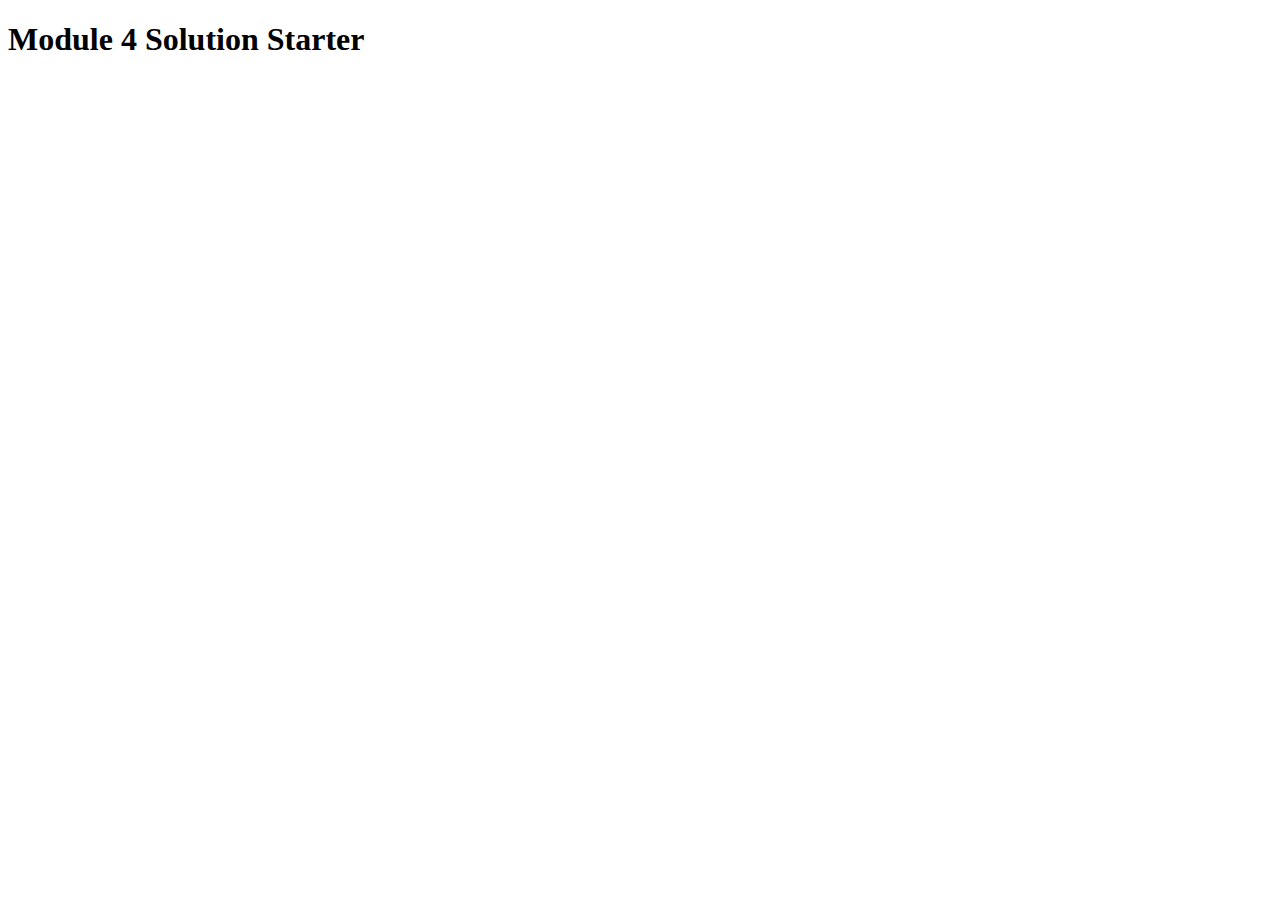
<file: module4-solution/index.html>
<!DOCTYPE html>
<html>
<head>
  <meta charset="utf-8">
  <title>Module 4 Solution Starter</title>
  <script>
    var names = []; // DO NOT REMOVE
  </script>
  <script src="SpeakHello.js"></script>
  <script src="SpeakGoodBye.js"></script>
  <script src="script.js"></script>
</head>
<body>
  <h1>Module 4 Solution Starter</h1>
</body>
</html>
</file>
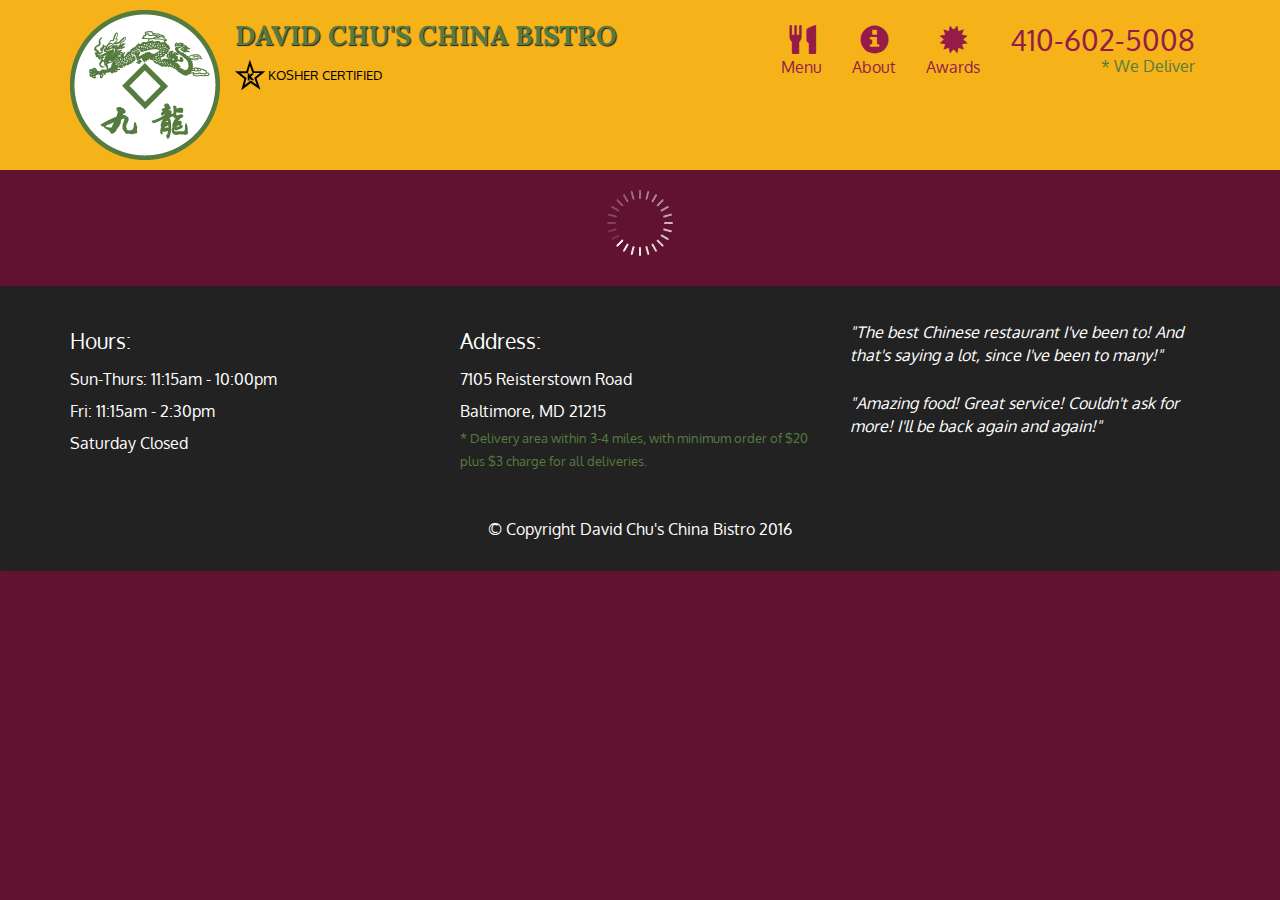
<file: module5-solution/index.html>
<!doctype html>
<html lang="en">
  <head>
    <meta charset="utf-8">
    <meta http-equiv="X-UA-Compatible" content="IE=edge">
    <meta name="viewport" content="width=device-width, initial-scale=1">
    <title>David Chu's China Bistro</title>
    <link rel="stylesheet" href="css/bootstrap.min.css">
    <link rel="stylesheet" href="css/styles.css">
    <link href='https://fonts.googleapis.com/css?family=Oxygen:400,300,700' rel='stylesheet' type='text/css'>
    <link href='https://fonts.googleapis.com/css?family=Lora' rel='stylesheet' type='text/css'>
  </head>
<body>
  <header>
    <nav id="header-nav" class="navbar navbar-default">
      <div class="container">
        <div class="navbar-header">
          <a href="index.html" class="pull-left visible-md visible-lg">
            <div id="logo-img" alt="Logo image"></div>
          </a>

          <div class="navbar-brand">
            <a href="index.html"><h1>David Chu's China Bistro</h1></a>
            <p>
              <img src="images/star-k-logo.png" alt="Kosher certification">
              <span>Kosher Certified</span>
            </p>
          </div>

          <button id="navbarToggle" type="button" class="navbar-toggle collapsed" data-toggle="collapse" data-target="#collapsable-nav" aria-expanded="false">
            <span class="sr-only">Toggle navigation</span>
            <span class="icon-bar"></span>
            <span class="icon-bar"></span>
            <span class="icon-bar"></span>
          </button>
        </div>
        
        <div id="collapsable-nav" class="collapse navbar-collapse">
           <ul id="nav-list" class="nav navbar-nav navbar-right">
            <li id="navHomeButton" class="visible-xs active">
              <a href="index.html">
                <span class="glyphicon glyphicon-home"></span> Home</a>
            </li>
            <li id="navMenuButton">
              <a href="#" onclick="$dc.loadMenuCategories();">
                <span class="glyphicon glyphicon-cutlery"></span><br class="hidden-xs"> Menu</a>
            </li>
            <li>
              <a href="#">
                <span class="glyphicon glyphicon-info-sign"></span><br class="hidden-xs"> About</a>
            </li>
            <li>
              <a href="#">
                <span class="glyphicon glyphicon-certificate"></span><br class="hidden-xs"> Awards</a>
            </li>
            <li id="phone" class="hidden-xs">
              <a href="tel:410-602-5008">
                <span>410-602-5008</span></a><div>* We Deliver</div>
            </li>
          </ul><!-- #nav-list -->
        </div><!-- .collapse .navbar-collapse -->
      </div><!-- .container -->
    </nav><!-- #header-nav -->
  </header>

  <div id="call-btn" class="visible-xs">
    <a class="btn" href="tel:410-602-5008">
    <span class="glyphicon glyphicon-earphone"></span>
    410-602-5008
    </a>
  </div>
  <div id="xs-deliver" class="text-center visible-xs">* We Deliver</div>

  <div id="main-content" class="container"></div>

  <footer class="panel-footer">
    <div class="container">
      <div class="row">
        <section id="hours" class="col-sm-4">
          <span>Hours:</span><br>
          Sun-Thurs: 11:15am - 10:00pm<br>
          Fri: 11:15am - 2:30pm<br>
          Saturday Closed
          <hr class="visible-xs">
        </section>
        <section id="address" class="col-sm-4">
          <span>Address:</span><br>
          7105 Reisterstown Road<br>
          Baltimore, MD 21215
          <p>* Delivery area within 3-4 miles, with minimum order of $20 plus $3 charge for all deliveries.</p>
          <hr class="visible-xs">
        </section>
        <section id="testimonials" class="col-sm-4">
          <p>"The best Chinese restaurant I've been to! And that's saying a lot, since I've been to many!"</p>
          <p>"Amazing food! Great service! Couldn't ask for more! I'll be back again and again!"</p>
        </section>
      </div>
      <div class="text-center">&copy; Copyright David Chu's China Bistro 2016</div>
    </div>
  </footer>

  <!-- jQuery (Bootstrap JS plugins depend on it) -->
  <script src="js/jquery-2.1.4.min.js"></script>
  <script src="js/bootstrap.min.js"></script>
  <script src="js/ajax-utils.js"></script>
  <script src="js/script.js"></script>
</body>
</html>
</file>
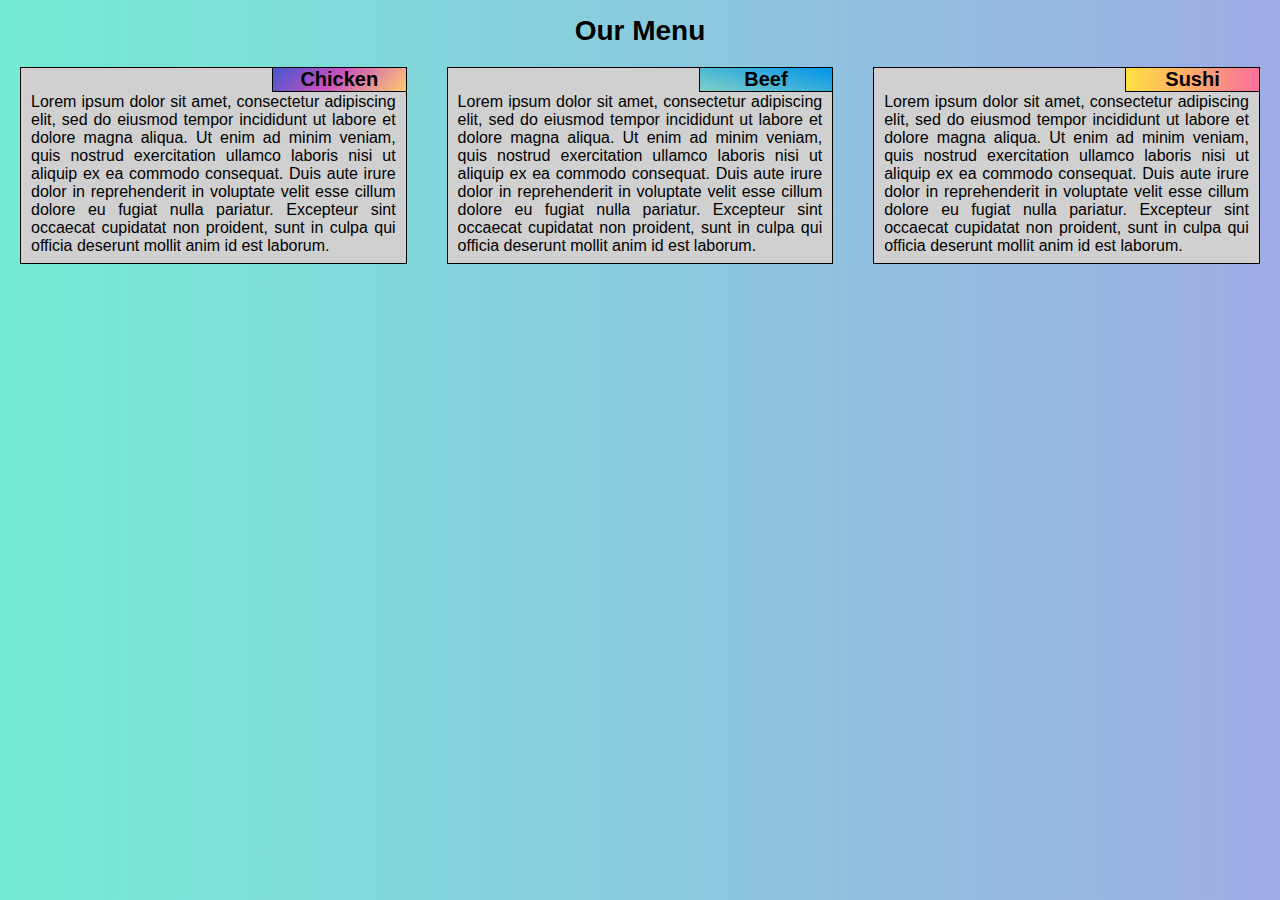
<file: module2/assignment2/index.html>
<!DOCTYPE html>
<html>
<head>
  <meta charset="utf-8">
  <meta name="viewport" content="width=device-width, initial-scale=1">
  <link rel="stylesheet" href="css/stylesheet.css">
  <title>Assignment Solution for Module 2</title>
</head>
<body>
  <h1>Our Menu</h1>
  <div class="row">
    <div class="col-lg-4 col-md-6 col-sm-12">
      <div class="item">
        <h2 class="title chicken">Chicken</h2>
         <p class="description">
             Lorem ipsum dolor sit amet, consectetur adipiscing elit, sed do eiusmod tempor incididunt 
	     ut labore et dolore magna aliqua. Ut enim ad minim veniam, quis nostrud exercitation ullamco 
	     laboris nisi ut aliquip ex ea commodo consequat. Duis aute irure dolor in reprehenderit in 
	     voluptate velit esse cillum dolore eu fugiat nulla pariatur. Excepteur sint occaecat cupidatat 
	     non proident, sunt in culpa qui officia deserunt mollit anim id est laborum.</p>
      </div>
    </div>
    <div class="col-lg-4 col-md-6 col-sm-12">
      <div class="item">
        <h2 class="title beef">Beef</h2>
         <p class="description">
             Lorem ipsum dolor sit amet, consectetur adipiscing elit, sed do eiusmod tempor incididunt 
	     ut labore et dolore magna aliqua. Ut enim ad minim veniam, quis nostrud exercitation ullamco 
	     laboris nisi ut aliquip ex ea commodo consequat. Duis aute irure dolor in reprehenderit in 
	     voluptate velit esse cillum dolore eu fugiat nulla pariatur. Excepteur sint occaecat cupidatat 
	     non proident, sunt in culpa qui officia deserunt mollit anim id est laborum.</p>
      </div>
    </div>
    <div class="col-lg-4 col-md-12 col-sm-12">
      <div class="item">
        <h2 class="title sushi">Sushi</h2>
         <p class="description">
             Lorem ipsum dolor sit amet, consectetur adipiscing elit, sed do eiusmod tempor incididunt 
	     ut labore et dolore magna aliqua. Ut enim ad minim veniam, quis nostrud exercitation ullamco 
	     laboris nisi ut aliquip ex ea commodo consequat. Duis aute irure dolor in reprehenderit in 
	     voluptate velit esse cillum dolore eu fugiat nulla pariatur. Excepteur sint occaecat cupidatat 
	     non proident, sunt in culpa qui officia deserunt mollit anim id est laborum.</p>
      </div>
    </div>
</body>
</html>
</file>
<file: module5-solution/css/styles.css>
body {
  font-size: 16px;
  color: #fff;
  background-color: #61122f;
  font-family: 'Oxygen', sans-serif;
}

/** HEADER **/
#header-nav {
  background-color: #f6b319;
  border-radius: 0;
  border: 0;
}

#logo-img {
  background: url('../images/restaurant-logo_large.png') no-repeat;
  width: 150px;
  height: 150px;
  margin: 10px 15px 10px 0;
}

.navbar-brand {
  padding-top: 25px;
}
.navbar-brand h1 { /* Restaurant name */
  font-family: 'Lora', serif;
  color: #557c3e;
  font-size: 1.5em;
  text-transform: uppercase;
  font-weight: bold;
  text-shadow: 1px 1px 1px #222;
  margin-top: 0;
  margin-bottom: 0;
  line-height: .75;
}
.navbar-brand a:hover, .navbar-brand a:focus {
  text-decoration: none;
}
.navbar-brand p { /* Kosher cert */
  color: #000;
  text-transform: uppercase;
  font-size: .7em;
  margin-top: 15px;
}
.navbar-brand p span { /* Star-K */
  vertical-align: middle;
}

#nav-list {
  margin-top: 10px;
}
#nav-list a {
  color: #951C49;
  text-align: center;
}
#nav-list a:hover {
  background: #E7E7E7;
}
#nav-list a span {
  font-size: 1.8em;
}

#phone {
  margin-top: 5px;
}
#phone a { /* Phone number */
  text-align: right;
  padding-bottom: 0;
}
#phone div { /* We Deliver */
  color: #557c3e;
  text-align: right;
  padding-right: 15px;
}

.navbar-header button.navbar-toggle, .navbar-header .icon-bar {
  border: 1px solid #61122f;
}
.navbar-header button.navbar-toggle {
  clear: both;
  margin-top: -30px;
}
/* END HEADER */

/* FOOTER */
.panel-footer {
  margin-top: 30px;
  padding-top: 35px;
  padding-bottom: 30px;
  background-color: #222;
  border-top: 0;
}
.panel-footer div.row {
  margin-bottom: 35px;
}
#hours, #address {
  line-height: 2;
}
#hours > span, #address > span {
  font-size: 1.3em;
}
#address p {
  color: #557c3e;
  font-size: .8em;
  line-height: 1.8;
}
#testimonials {
  font-style: italic;
}
#testimonials p:nth-child(2) {
  margin-top: 25px;
}
/* END FOOTER */



/* HOME PAGE */
.container .jumbotron {
  box-shadow: 0 0 50px #3F0C1F;
  border: 2px solid #3F0C1F;
}

#menu-tile, #specials-tile, #map-tile {
  height: 250px;
  width: 100%;
  margin-bottom: 15px;
  position: relative;
  border: 2px solid #3F0C1F;
  overflow: hidden;
}
#menu-tile:hover, #specials-tile:hover, #map-tile:hover {
  box-shadow: 0 1px 5px 1px #cccccc;
}
#menu-tile {
  background: url('../images/menu-tile.jpg') no-repeat;
  background-position: center;
}
#specials-tile {
  background: url('../images/specials-tile.jpg') no-repeat;
  background-position: center;
}
#menu-tile span, #specials-tile span, #map-tile span {
  position: absolute;
  bottom: 0;
  right: 0;
  width: 100%;
  text-align: center;
  font-size: 1.6em;
  text-transform: uppercase;
  background-color: #000;
  color: #fff;
  opacity: .8;
}
/* END HOME PAGE */

/* MENU CATEGORIES PAGE */
.category-tile { 
  position: relative;
  border: 2px solid #3F0C1F;
  overflow: hidden;
  width: 200px;
  height: 200px;
  margin: 0 auto 15px;
}
.category-tile span {
  position: absolute;
  bottom: 0;
  right: 0;
  width: 100%;
  text-align: center;
  font-size: 1.2em;
  text-transform: uppercase;
  background-color: #000;
  color: #fff;
  opacity: .8;
}
.category-tile:hover {
  box-shadow: 0 1px 5px 1px #cccccc;
}

#menu-categories-title + div {
  margin-bottom: 50px;
}
/* END MENU CATEGORIES PAGE */

/* SINGLE CATEGORY PAGE */
.menu-item-tile {
  margin-bottom: 25px;
}
.menu-item-tile hr {
  width: 80%;
}
.menu-item-tile .menu-item-price {
  font-size: 1.1em;
  text-align: right;
  margin-top: -15px;
  margin-right: -15px;
}
.menu-item-tile .menu-item-price span {
  font-size: .6em;
}
.menu-item-photo {
  position: relative;
  border: 2px solid #3F0C1F; 
  overflow: hidden;
  padding: 0;
  margin-right: -15px;
  margin-left: auto;
  margin-bottom: 20px;
  max-width: 250px;
}
.menu-item-photo div {
  position: absolute;
  bottom: 0;
  right: 0;
  width: 80px;
  background-color: #557c3e;
  text-align: center;
}
.menu-item-description {
  padding-right: 30px;
}
h3.menu-item-title {
  margin: 0 0 10px;
}
.menu-item-details {
  font-size: .9em;
  font-style: italic;
}
/* END SINGLE CATEGORY PAGE */


/********** Large devices only **********/
@media (min-width: 1200px) {
  .container .jumbotron {
    background: url('../images/jumbotron_1200.jpg') no-repeat;
    height: 675px;
  }
}

/********** Medium devices only **********/
@media (min-width: 992px) and (max-width: 1199px) {
  /* Header */
  #logo-img {
    background: url('../images/restaurant-logo_medium.png') no-repeat;
    width: 100px;
    height: 100px;
    margin: 5px 5px 5px 0;
  }
  /* End Header */

  /* Home Page */
  .container .jumbotron {
    background: url('../images/jumbotron_992.jpg') no-repeat;
    height: 558px;
  }
  /* End Home Page */
}

/********** Small devices only **********/
@media (min-width: 768px) and (max-width: 991px) {
  /* Home Page */
  .container .jumbotron {
    background: url('../images/jumbotron_768.jpg') no-repeat;
    height: 432px;
  }
  /* End Home Page */
}

/********** Extra small devices only **********/
@media (max-width: 767px) {
  /* Header */
  .navbar-brand {
    padding-top: 10px;
    height: 80px;
  }
  .navbar-brand h1 { /* Restaurant name */
    padding-top: 10px;
    font-size: 5vw; /* 1vw = 1% of viewport width */
  }
  .navbar-brand p { /* Kosher cert */
    font-size: .6em;
    margin-top: 12px;
  }
  .navbar-brand p img { /* Star-K */
    height: 20px;
  }

  #collapsable-nav a { /* Collapsed nav menu text */
    font-size: 1.2em;
  }
  #collapsable-nav a span { /* Collapsed nav menu glyph */
    font-size: 1em;
    margin-right: 5px;
  }

  #call-btn > a {
    font-size: 1.5em;
    display: block;
    margin: 0 20px;
    padding: 10px;
    border: 2px solid #fff;
    background-color: #f6b319;
    color: #951c49;
  }
  #xs-deliver {
    margin-top: 5px;
    font-size: .7em;
    letter-spacing: .1em;
    text-transform: uppercase;
  }
  /* End Header */

  /* Footer */
  .panel-footer section {
    margin-bottom: 30px;
    text-align: center;
  }
  .panel-footer section:nth-child(3) {
    margin-bottom: 0; /* margin already exists on the whole row */
  }
  .panel-footer section hr {
    width: 50%;
  }
  /* End Footer */

  /* Home Page */
  .container .jumbotron {
    margin-top: 30px;
    padding: 0;
  }
  #menu-tile, #specials-tile {
    width: 360px;
    margin: 0 auto 15px;
  }

  .menu-item-photo {
    margin-right: auto;
  }
  .menu-item-tile .menu-item-price {
    text-align: center;
  }
  .menu-item-description {
    text-align: center;;
  }
}


/********** Super extra small devices Only :-) (e.g., iPhone 4) **********/
@media (max-width: 479px) {
  /* Header */
  .navbar-brand h1 { /* Restaurant name */
    padding-top: 5px;
    font-size: 6vw;
  }
  /* End Header */
  
  /* Home page */
  #menu-tile, #specials-tile {
    width: 280px;
    margin: 0 auto 15px;
  }

  .col-xxs-12 {
    position: relative;
    min-height: 1px;
    padding-right: 15px;
    padding-left: 15px;
    float: left;
    width: 100%;
  }
}
</file>
<file: module2/assignment2/css/stylesheet.css>
* {
  box-sizing: border-box;
  font-family: Arial, Helvetica, sans-serif;
  margin: 0;
  padding: 0;
}

html{
  background: linear-gradient(to right, #74ebd5 0%, #9face6 100%);
}
/* Simple Responsive Framework. */
.row {
  width: 100%;
}

h1 {
  color: black;
  font-size: 1.75em; 
  margin-top: 15px; 
  text-align: center;
}

h2.chicken {
  background-color: #4158D0;
  background-image: linear-gradient(135deg, #4158D0 0%, #C850C0 46%, #FFCC70 100%);
  color: #000000;
  font-size: 1.25em;
}

h2.beef {
  background-color: #0093E9;
  background-image: linear-gradient(195deg, #0093E9 0%, #80D0C7 100%);
  color: #000000;
  font-size: 1.25em;
}

h2.sushi {
  background-color: #FEE140;
  background-image: linear-gradient(90deg, #FEE140 0%, #FA709A 100%);
  color: #000000;
  font-size: 1.25em;
}

.item {
  background-color: #d0d0d0;
  border: 1px solid black;
  margin: 20px;
  position: relative;
}

.title {
  border: 1px solid black;
  font-size: 1.25em;
  position: absolute;
  right: -1px;
  text-align: center;
  top: -1px;
  width: 35%;
}

.description {
  margin: 20px 5px 3px 5px;
  padding: 5px;
  text-align: justify;
}
/*******************Desktop Mode*******************/
@media (min-width: 992px) {
  .col-lg-1, .col-lg-2, .col-lg-3, .col-lg-4, .col-lg-5, .col-lg-6, .col-lg-7, .col-lg-8, .col-lg-9, .col-lg-10, .col-lg-11, .col-lg-12 {
    float: left;
  }
  .col-lg-1 {
    width: 8.33%;
  }
  .col-lg-2 {
    width: 16.66%;
  }
  .col-lg-3 {
    width: 25%;
  }
  .col-lg-4 {
    width: 33.33%;
  }
  .col-lg-5 {
    width: 41.66%;
  }
  .col-lg-6 {
    width: 50%;
  }
  .col-lg-7 {
    width: 58.33%;
  }
  .col-lg-8 {
    width: 66.66%;
  }
  .col-lg-9 {
    width: 74.99%;
  }
  .col-lg-10 {
    width: 83.33%;
  }
  .col-lg-11 {
    width: 91.66%;
  }
  .col-lg-12 {
    width: 100%;
  }
}
/*******************Tablet Mode*******************/
@media (min-width: 768px) and (max-width: 991px) {
  .col-md-1, .col-md-2, .col-md-3, .col-md-4, .col-md-5, .col-md-6, .col-md-7, .col-md-8, .col-md-9, .col-md-10, .col-md-11, .col-md-12 {
    float: left;
  }
  .col-md-1 {
    width: 8.33%;
  }
  .col-md-2 {
    width: 16.66%;
  }
  .col-md-3 {
    width: 25%;
  }
  .col-md-4 {
    width: 33.33%;
  }
  .col-md-5 {
    width: 41.66%;
  }
  .col-md-6 {
    width: 50%;
  }
  .col-md-7 {
    width: 58.33%;
  }
  .col-md-8 {
    width: 66.66%;
  }
  .col-md-9 {
    width: 74.99%;
  }
  .col-md-10 {
    width: 83.33%;
  }
  .col-md-11 {
    width: 91.66%;
  }
  .col-md-12 {
    width: 100%;
  }
}
/*******************Mobile Mode*******************/
@media (max-width: 767px){
  .col-sm-1, .col-sm-2, .col-sm-3, .col-sm-4, .col-sm-5, .col-sm-6, .col-sm-7, .col-sm-8, .col-sm-9, .col-sm-10, .col-sm-11, .col-sm-12 {
    float: left;
  }
  .col-sm-1 {
    width: 8.33%;
  }
  .col-sm-2 {
    width: 16.66%;
  }
  .col-sm-3 {
    width: 25%;
  }
  .col-sm-4 {
    width: 33.33%;
  }
  .col-sm-5 {
    width: 41.66%;
  }
  .col-sm-6 {
    width: 50%;
  }
  .col-sm-7 {
    width: 58.33%;
  }
  .col-sm-8 {
    width: 66.66%;
  }
  .col-sm-9 {
    width: 74.99%;
  }
  .col-sm-10 {
    width: 83.33%;
  }
  .col-sm-11 {
    width: 91.66%;
  }
  .col-sm-12 {
    width: 100%;
  }
}
</file>
